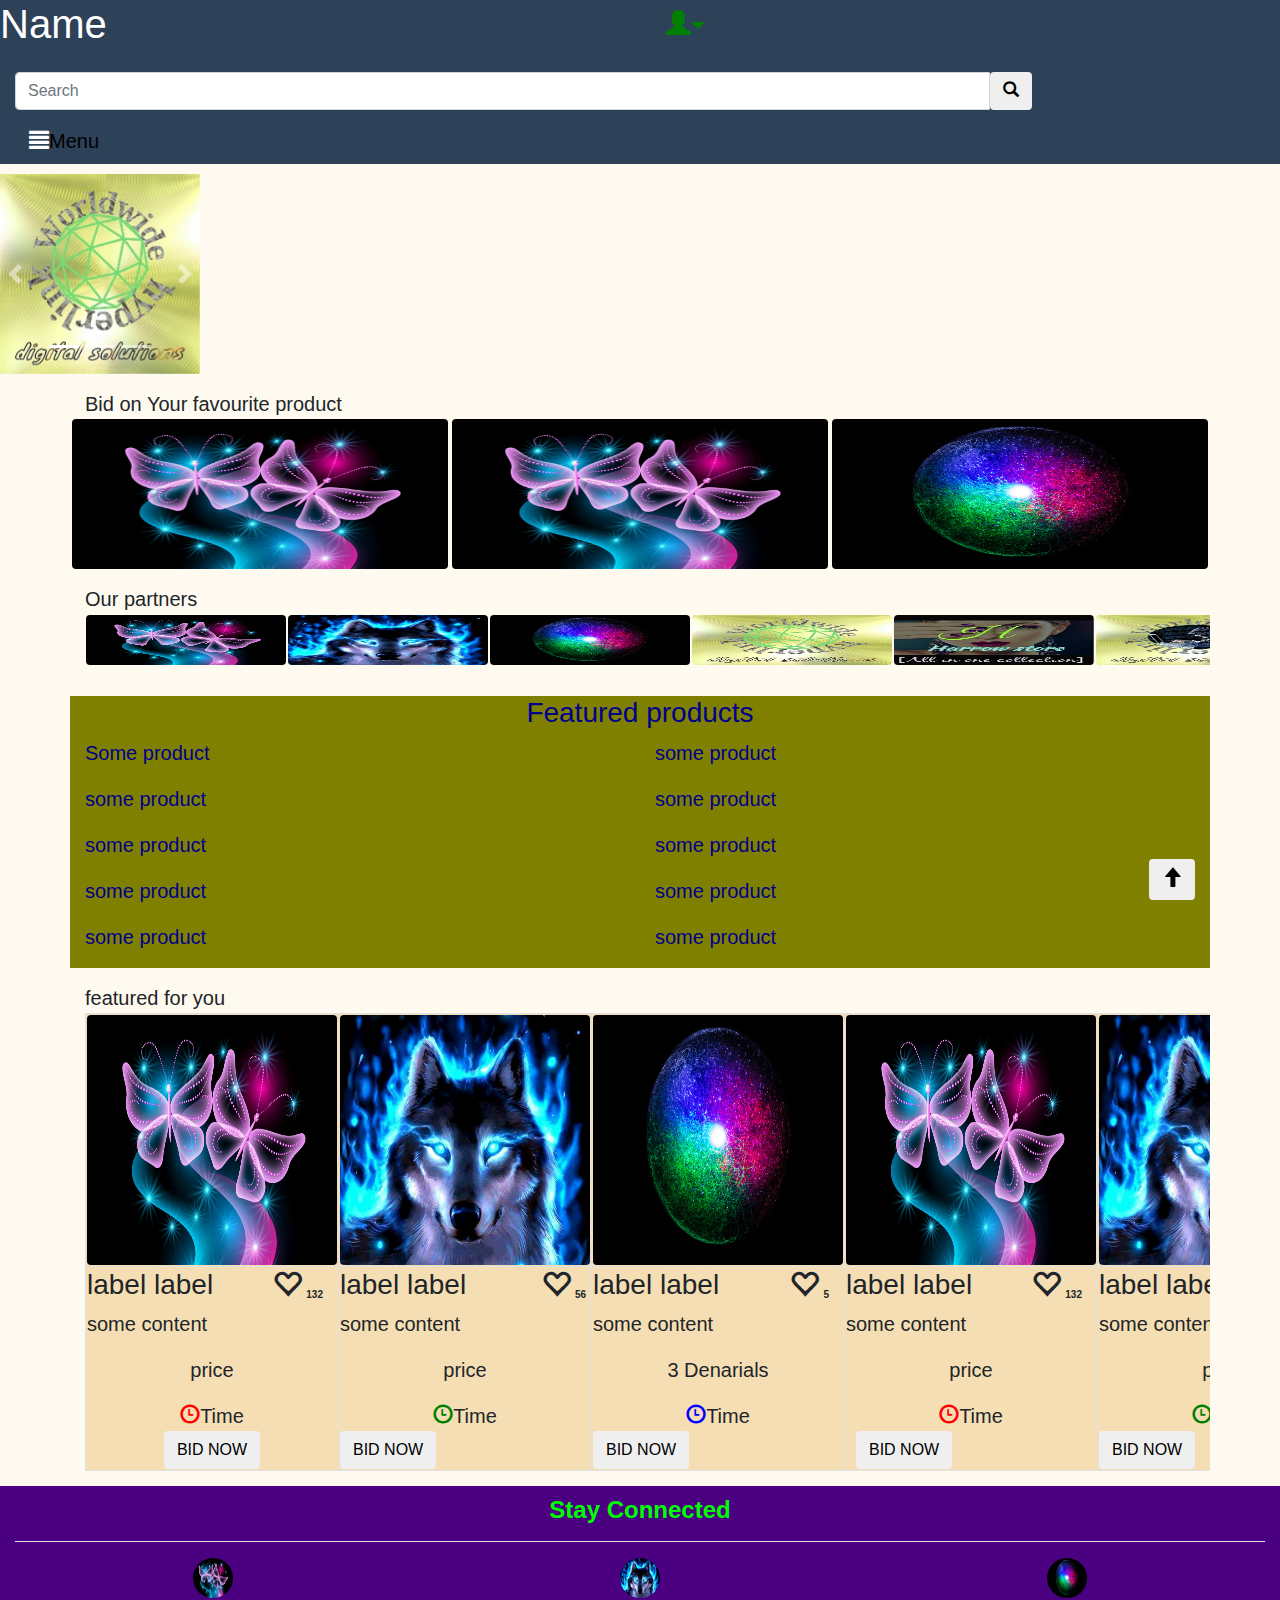
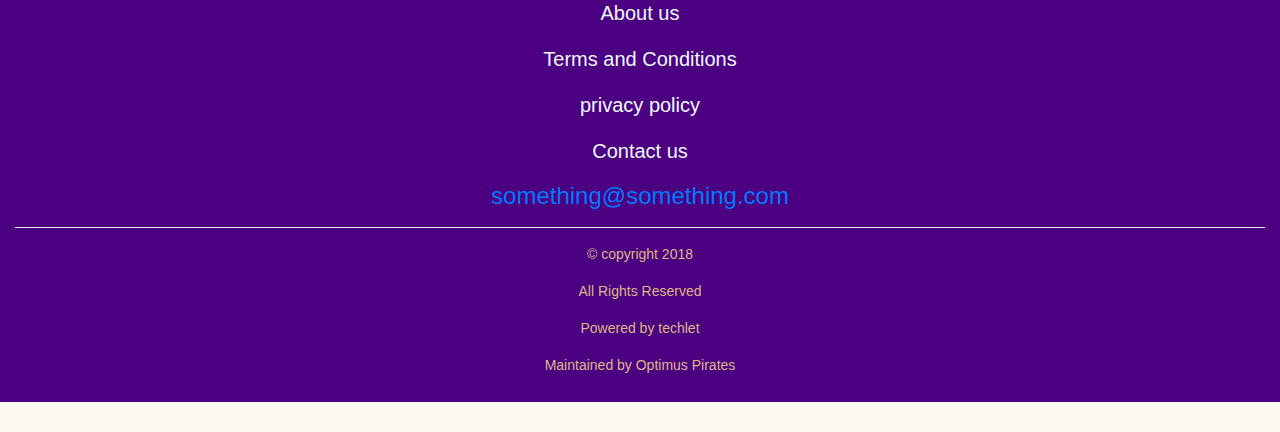
<file: bidcommerce/index.html>
<!DOCTYPE html>
<html lang="en">
<head>
	<meta http-equiv="X-UA-compatible" content="IE=edge"/>
	<meta http-equiv="content-Type" content="text/html;charset=utf-8"/>
	<meta http-equiv="content-style-Type" content="text/css"/>
	<meta name="author" content=""/>
	<meta name="viewport" content="width=device-width,initial-scale=1"/>

	<title>Bid ecommerce</title>

	<link rel="icon" type="image/png" href="">

			<!--Bootstrap-->
	<link rel="stylesheet" href="css/bootstrap.css">


			<!--custom css-->
	<link type="text/css" href="css/index.css" rel="stylesheet">


  
</head>
<body>
			<!--jumbotron-->
	<h1 class="float-left" style="color:white;">Name</h1>
	<div class="jumbotron-fluid">
		<div class="container-fluid">
			<div class="text-center">
				<div class="dropdown">
					<span class="glyphicon glyphicon-user dropdown-toggle" data-toggle="dropdown"></span>
					<div class="dropdown-menu dropdown-menu-left">
						<ul>
							<li class="dropdown-header">Login/SignUp</li>

							<li class="dropdown-item" data-toggle="modal" data-target="#modallogin">Login</li>
							<li class="dropdown-item" data-toggle="modal" data-target="#modalsignup">Login</li>
						</ul>
					</div>
				</div>

			</div>
			<br>
			<form class="form-inline">
				<div class="input-group text-center">
					<input type="text" class="form-control"size="100%" id="autocomplete" placeholder="Search">
					<div class="input-group-btn">
						<button class="btn" type="button"><span class="glyphicon glyphicon-search"></span></button>
					</div>
				</div>
			</form>
		</div>
	</div>

			<!--The login modal-->
	<div class="modal fade" id="modallogin">
		<div class="modal-dialog">
			<div class="modal-content">
				<!--modal header-->
				<div class="modal-header" style="background-color:#8b0000;">
					<h4 class="modal-title" style="color:#7cfc00;">Login</h4>
					<button type="button" class="close" data-dismiss="modal">&times;</button>
				</div>
				<!--modal body-->
				<div class="modal-body" style="background-color:#2f4f4f;">
					<form role="form" method="post">
						<label for="Email" class="label-control">Number</label>
						<input type="email" class="form-control border-top-0 border-left-0 border-right-0 bg-transparent" placeholder="name@domain.com" id="Email" name="Email" required autocomplete="off" style="color:#f5f5f5;">

						<label for="Password" class="label-control">Password</label>
						<input type="password" class="form-control border-top-0 border-left-0 border-right-0 bg-transparent" placeholder="password" id="PwordL" name="PwordL" required autocomplete="off" style="color:#f5f5f5;">


				</div>
				<!--modal footer-->
				<div class="modal-footer" style="background-color:#2f4f4f;">
					<button type="submit" class="btn btn-primary" id ="SubmitL"name="SubmitL" >Submit</button>
					</form>
				</div>
			</div>
		</div>
	</div>


			<!--navigation bar-->
	<nav class="navbar " role="navigation">
		<button class="navbar-toggler" type="button" data-toggle="collapse" data-target="#menu">
			<span class="glyphicon glyphicon-align-justify"></span>Menu
		</button>
		<div class="collapse navbar-collapse" id="menu">
			<ul class="navbar-nav">
				<li class="nav-item">
					<a class="nav-link" href="#">link</a>
				</li>
				<li class="nav-item">
					<a class="nav-link" href="#">link</a>
				</li>
			</ul>
		</div>
	</nav>


<div id="mainbody">

			<!--slideshow-->
	<div class="container-fluid " id="colsm">
		<div class="row">
			<div id="demo" class="carousel slide" data-ride="carousel">

				<!-- Indicators -->
				<ul class="carousel-indicators">
					<li data-target="#demo" data-slide-to="0" class="active"></li>
					<li data-target="#demo" data-slide-to="1"></li>
					<li data-target="#demo" data-slide-to="2"></li>
				</ul>

				<!-- The slideshow -->
				<div class="carousel-inner">
					<div class="carousel-item active">
						<img src="images/slide1.jpg" alt="Los Angeles" height="200px" width="100%">
					</div>
					<div class="carousel-item">
						<img src="images/slide2.jpg" alt="Chicago" height="200px" width="100%">
					</div>
					<div class="carousel-item">
						<img src="images/slide3.jpg" alt="New York" height="200px" width="100%">
					</div>
				</div>

				<!-- Left and right controls -->
				<a class="carousel-control-prev" href="#demo" data-slide="prev">
					<span class="carousel-control-prev-icon"></span>
				</a>
				<a class="carousel-control-next" href="#demo" data-slide="next">
					<span class="carousel-control-next-icon"></span>
				</a>

			</div>
		</div>
	</div>

			<!--some adverts-->
	<div class="container" id="colsm">
		<div class="row">
			<div class="col">
				<div>Bid on Your favourite product</div>
			</div>
		</div>
		<div class="row">
			<div id="cols" class="col-4 col-sm-4 col-md-4 col-lg-4 text-center">
				<img src="images/img1.jpg" class="rounded" alt="img-1" height="150px" width="100%">
			</div>
			<div id="cols" class="col-4 col-sm-4 col-md-4 col-lg-4 text-center">
				<img src="images/img1.jpg" class="rounded" alt="img-2" height="150px" width="100%">
			</div>
			<div id="cols" class="col-4 col-sm-4 col-md-4 col-lg-4 text-center">
				<img src="images/img3.jpg" class="rounded" alt="img-3" height="150px" width="100%">
			</div>
		</div>
	</div>

	<div class="container" style="overflow-x:auto;" id="colsm">
		<caption>Our partners</caption>
		<table>
			<td>
				<img src="images/img1.jpg" class="rounded"	 alt="img1" height="50px" width="200px">
			</td>
			<td>
				<img src="images/img2.jpg" class="rounded" alt="img2" height="50px" width="200px">
			</td>
			<td>
				<img src="images/img3.jpg" class="rounded" alt="img3" height="50px" width="200px">
			</td>
			<td>
				<img src="images/slide1.jpg" class="rounded" alt="img4" height="50px" width="200px">
			</td>
			<td>
				<img src="images/slide2.jpg" class="rounded" alt="img5" height="50px" width="200px">
			</td>
			<td>
				<img src="images/slide3.jpg" class="rounded" alt="img6" height="50px" width="200px">
			</td>
		</table>
	</div>

	<div class="container" id="colsm">
		<div class="row">
			<div class="col-12 col-sm-12 hidden-md hidden-lg hidden-xl text-center">
				<div>Amaizing products</div>
			</div>
		</div>
		<div class="row">
			<div class="col-12 col-sm-12 hidden-md hidden-lg hidden-xl text-center">
				<img src="images/img2.jpg" alt="img1" class="img-thumbnail" height="200px">
			</div>
		</div>
	</div>

	<div class="container" id="colsm" style="background-color:#808000; color:#00008b;">
		<div class="row">
			<div class="col text-center">
				<h3>Featured products</h3>
			</div>
		</div>
		<div class="row">
			<div class="col-6 col-sm-6 col-md-6 col-lg-6 col-xl-6 centered">
				<p>Some product</p>
				<p>some product</p>
				<p>some product</p>
				<p>some product</p>
				<p>some product</p>
			</div>
			<div class="col-6 col-sm-6 col-md-6 col-lg-6 col-xl-6 centered">
				<p>some product</p>
				<p>some product</p>
				<p>some product</p>
				<p>some product</p>
				<p>some product</p>
			</div>
		</div>
	</div>

	<div class="container" style="overflow-x:auto;" id="colsm">
		<caption>featured for you</caption>
		<table class="table-bordered" style="background-color:#f5deb3;">
			<tr class="border-0">
				<td class="border">
					<img src="images/img1.jpg" alt="img1" height="250px" width="250px" class="rounded">
				</td>
				<td class="border">
					<img src="images/img2.jpg" alt="img2" height="250px" width="250px" class="rounded">
				</td>
				<td class="border">
					<img src="images/img3.jpg" alt="img3" height="250px" width="250px" class="rounded">
				</td>
				<td class="border">
					<img src="images/img1.jpg" alt="img1" height="250px" width="250px" class="rounded">
				</td>
				<td class="border">
					<img src="images/img2.jpg" alt="img2" height="250px" width="250px" class="rounded">
				</td>
				<td class="border">
					<img src="images/img3.jpg" alt="img3" height="250px" width="250px" class="rounded">
				</td>
			</tr>
			<tr class="border-0">
				<td class="border" style="background-color:#f5deb3;">
					<div class="float-right" id="space">
						<span id="like1p" class="glyphicon glyphicon-heart-empty"></span><span id="badge1p" class="badge"style="font-size:10px;">132</span>
					</div>
					<h3>label label</h3>
					<p> some content</p>
					<p class="text-center">price</p>
					<div class="text-center"><span class="glyphicon glyphicon-time"style="color:red;"></span>Time</div>
					<div class="text-center" id="space"><button type="button" class="btn">BID NOW</button></div>
				</td>
				<td>
					<div class="float-right">
						<span id="like2p" class="glyphicon glyphicon-heart-empty"></span><span class="badge"style="font-size:10px;">56</span>
					</div>
					<h3>label label</h3>
					<p> some content</p>
					<p class="text-center"> price</p>
					<div class="text-center"><span class="glyphicon glyphicon-time" style="color:green;"></span>Time</div>
					<div class="float-left"><button type="button" class="btn">BID NOW</button></div>
				</td>
				<td class="border">
					<div class="float-right" id="space">
						<span class="glyphicon glyphicon-heart-empty"></span><span class="badge"style="font-size:10px;">5</span>
					</div>
					<h3>label label</h3>
					<p> some content</p>
					<p class="text-center"> 3 Denarials</p>
					<div class="text-center"><span class="glyphicon glyphicon-time"style="color:blue;"></span>Time</div>
					<div class="float-left"><button type="button" class="btn">BID NOW</button></div>
					
				</td>
				<td class="border">
					<div class="float-right" id="space">
						<span class="glyphicon glyphicon-heart-empty"></span><span class="badge"style="font-size:10px;">132</span>
					</div>
					<h3>label label</h3>
					<p> some content</p>
					<p class="text-center">price</p>
					<div class="text-center"><span class="glyphicon glyphicon-time"style="color:red;"></span>Time</div>
					<div class="float-left" id="space"><button type="button" class="btn">BID NOW</button></div>
				</td>
				<td>
					<div class="float-right">
						<span class="glyphicon glyphicon-heart-empty"></span><span class="badge"style="font-size:10px;">56</span>
					</div>
					<h3>label label</h3>
					<p> some content</p>
					<p class="text-center"> price</p>
					<div class="text-center"><span class="glyphicon glyphicon-time" style="color:green;"></span>Time</div>
					<div class="float-left"><button type="button" class="btn">BID NOW</button></div>
				</td>
				<td class="border">
					<div class="float-right" id="space">
						<span class="glyphicon glyphicon-heart-empty"></span><span class="badge"style="font-size:10px;">5</span>
					</div>
					<h3>label label</h3>
					<p> some content</p>
					<p class="text-center"> 3 Denarials</p>
					<div class="text-center"><span class="glyphicon glyphicon-time"style="color:blue;"></span>Time</div>
					<div class="float-left"><button type="button" class="btn">BID NOW</button></div>
				</td>
			</tr>
		</table>
	</div>


</div><!--the mainbody-->
			<!--footer-->
	<div class="container-fluid" id="footer">
		<div class="row">
			<div class="col">
				<h4 class="text-center" style="color:#00ff00;font-weight:bolder;">Stay Connected</h4>
				<hr style="background-color:white;">
			</div>
		</div>
		<div class="row text-center">
			<div class="col-4 col-sm-4 col-md-4 col-lg-4">
				<img src="images/img1.jpg" class="rounded-circle" alt="facebook logo" height="40px" width="40px">
			</div>
			<div class="col-4 col-sm-4 col-md-4 col-lg-4">
				<img src="images/img2.jpg" class="rounded-circle" alt="instagram logo" height="40px" width="40px">
			</div>
			<div class="col-4 col-sm-4 col-md-4 col-lg-4">
				<img src="images/img3.jpg" class="rounded-circle" alt="youtube logo" height="40px" width="40px">
			</div>
		</div>
		<div class="row">
			<div class="col text-center">
				<p style="color:#f0f8ff;">About us</p>
				<p style="color:#f0f8ff;">Terms and Conditions</p>
				<p style="color:#f0f8ff;">privacy policy</p>
				<p style="color:#f0f8ff;">Contact us</p>
				<h4><a href="mailto:something@something.com">something@something.com</a></h4>
				<hr style="background-color:white;">
			</div>
		</div>
		<div class="row">
			<div class="col text-center">
				<p style="color:#deb887;font-size:14px;">&#169 copyright 2018</p>
				<p style="color:#deb887;font-size:14px;">All Rights Reserved</p>
				<p style="color:#deb887;font-size:14px;">Powered by techlet</p>
				<p style="color:#deb887;font-size:14px;">Maintained by Optimus Pirates</p>
			</div>
		</div>

	</div>

	<br>
	<div class="container fixed-bottom">
		<div class="row">
			<div class="col">
				<a href="#"> 
					<button class="btn float-right" type="button"><span class="glyphicon glyphicon-arrow-up"style="font-size:20px;color:black;"></span></button>
				</a>
			</div>
		</div>
	</div>
	
	<!--for the signup modal-->
	<div class="modal fade" id="modalsignup">
		<div class="modal-dialog">
			<div class="modal-content">
				<!--modal header-->
				<div class="modal-header" style="background-color:#8b0000;">
					<h4 class="modal-title" style="color:#7cfc00;">SIGNUP</h4>
					<button type="button" class="close" data-dismiss="modal">&times;</button>
				</div>
				<!--modal body-->
				<div class="modal-body" style="background-color:#2f4f4f;">
					<form role="form" method="post">
						<label for="Email" class="label-control">Email</label>
						<input type="email" class="form-control border-top-0 border-left-0 border-right-0 bg-transparent" placeholder="name@domain.com" id="EmailS" name="EmailS" required autocomplete="off" style="color:#f5f5f5;">
						<label for="FirstName" class="label-control">FirstName</label>
						<input type="text" class="form-control border-top-0 border-left-0 border-right-0 bg-transparent" placeholder="FirstName" id="firstname" name="firstname" required autocomplete="off" style="color:#f5f5f5;">
						<label for="LastName" class="label-control">LastName</label>
						<input type="text" class="form-control border-top-0 border-left-0 border-right-0 bg-transparent" placeholder="LastName" id="lastname" name="lastname" required autocomplete="off" style="color:#f5f5f5;">

						<label for="Password" class="label-control">Password</label>
						<input type="password" class="form-control border-top-0 border-left-0 border-right-0 bg-transparent" placeholder="password" id="PwordS" name="PwordS" required autocomplete="off" style="color:#f5f5f5;">
						<label for="ConfirmPasssword" class="label-control">Confirm Password</label>
						<input type="password" class="form-control border-top-0 border-left-0 border-right-0 bg-transparent" placeholder="Confirm Password" id="Cpword" name="Cpword" required autocomplete="off" style="color:#f5f5f5;">


				</div>
				<!--modal footer-->
				<div class="modal-footer" style="background-color:#2f4f4f;">
					<button type="submit" class="btn btn-primary" id ="SubmitS"name="SubmitS" >Submit</button>
					</form>
				</div>
			</div>
		</div>
	</div>
			<!--popper.js-->
	<script type="text/javascript" src="js/popper.min.js"></script>
			<!--Jquery-->
	<script type="text/javascript" src="js/jquery.js"></script>

			<!--jquery-ui-->
	<script src="js/jquery-ui.js"></script>


			<!--custom js-->
	<script type="text/javascript" src="js/indexfuncs.js"></script>

			<!--bootstrap js-->
	<script type="text/javascript" src="js/bootstrap.js"></script>

</body>
</html>
</file>
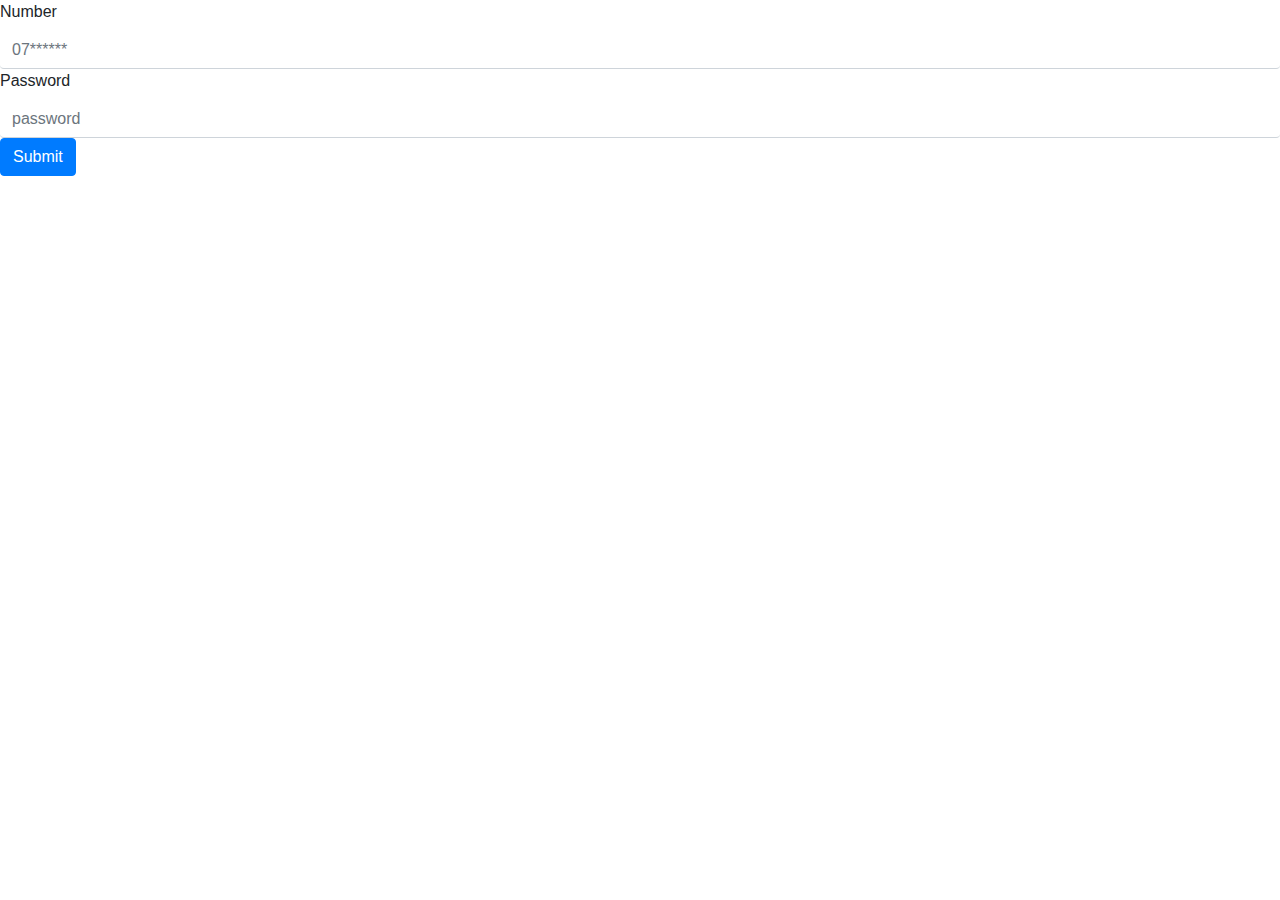
<file: bidcommerce/try.html>
<!DOCTYPE html PUBLIC "-//W3C//DTD XHTML 1.0 Transitional//EN" "http://www.w3.org/TR/xhtml1/DTD/xhtml1-transitional.dtd">
<html lang="en">
<head>
<meta charset="utf-8">
    <meta http-equiv="X-UA-Compatible" content="IE=edge">
    <meta name="viewport" content="width=device-width, initial-scale=1">
    <meta name="description" content="">
    <meta name="author" content="">
<title>Ranjah investments-Home</title>

 <!-- Bootstrap Core CSS -->
    <link href="css/bootstrap.css" rel="stylesheet">
    <link href="css/bootstrap-grid.css" rel="stylesheet">
    <link href="css/bootstrap-reboot.css" rel="stylesheet">
    <style>
    body{
    	
    	}
    	</style>

</head>
<body>




					<form role="form" method="post" action="loginuser.php">
						<label for="Email" class="label-control">Number</label>
						<input type="number" class="form-control border-top-0 border-left-0 border-right-0 bg-transparent" placeholder="07******" id="Num" name="Num" required autocomplete="off">

						<label for="Password" class="label-control">Password</label>
						<input type="password" class="form-control border-top-0 border-left-0 border-right-0 bg-transparent" placeholder="password" id="PwordL" name="PwordL" required autocomplete="off">
						
						

				
					<button type="submit" class="btn btn-primary" id ="SubmitL"name="SubmitL" >Submit</button>
					</form>

    <script type="text/javascript" src="js/popper.min.js"></script>
   
    
<script src="js/jquery.js"></script>

<script src="js/bootstrap.js"></script>
</body>
</html>
</file>
<file: bidcommerce/css/index.css>
body{
	font-size:20px;
	background-color:#fffaf0;
}

.jumbotron-fluid{
	background-color:#2d4159;
	padding-bottom:5px;
}
.glyphicon.glyphicon-user,.glyphicon.glyphicon-log-out,.glyphicon.glyphicon-bell{
	font-size:25px;
	color:green;
	padding-top:10px;
}
.glyphicon.glyphicon-align-justify{
	color:white;
}
.glyphicon.glyphicon-stats{
	color:green;
	font-size:20px;
}
.glyphicon.glyphicon-heart-empty,.glyphicon.glyphicon-comment,.glyphicon.glyphicon-heart{
	font-size:30px;
}
.glyphicon.glyphicon-comment{
	color:green;
}
nav{
	margin-bottom:10px;
	background-color:#2d4159;
}
#cols{
	padding-right:2px;
	padding-left:2px;

}
#colsm{
	margin-bottom:15px;
}
#footer{
	background-color:#4b0082;
	padding-top:10px;
	padding-bottom:10px;
}
#space{
	position:relative;
	margin-right:10px;
	margin-left:10px;
}
#pos{
	position:relative;
}
#posbadge{
	font-size:10px;
	position:absolute;
	left:-15px;
}
.glyphicon.glyphicon-heart{
	color:#2d4159;
}
#notify,#logout{
	position:relative;
	margin-right:10px;
	margin-left:10px;
}

.label-control{
	color:#ffffe0;
}
#firstname,#secondname,#emailS,#phonenumber,#gender,#PwordS,#Cpword{
	color:#fff0f5;
}
</file>
